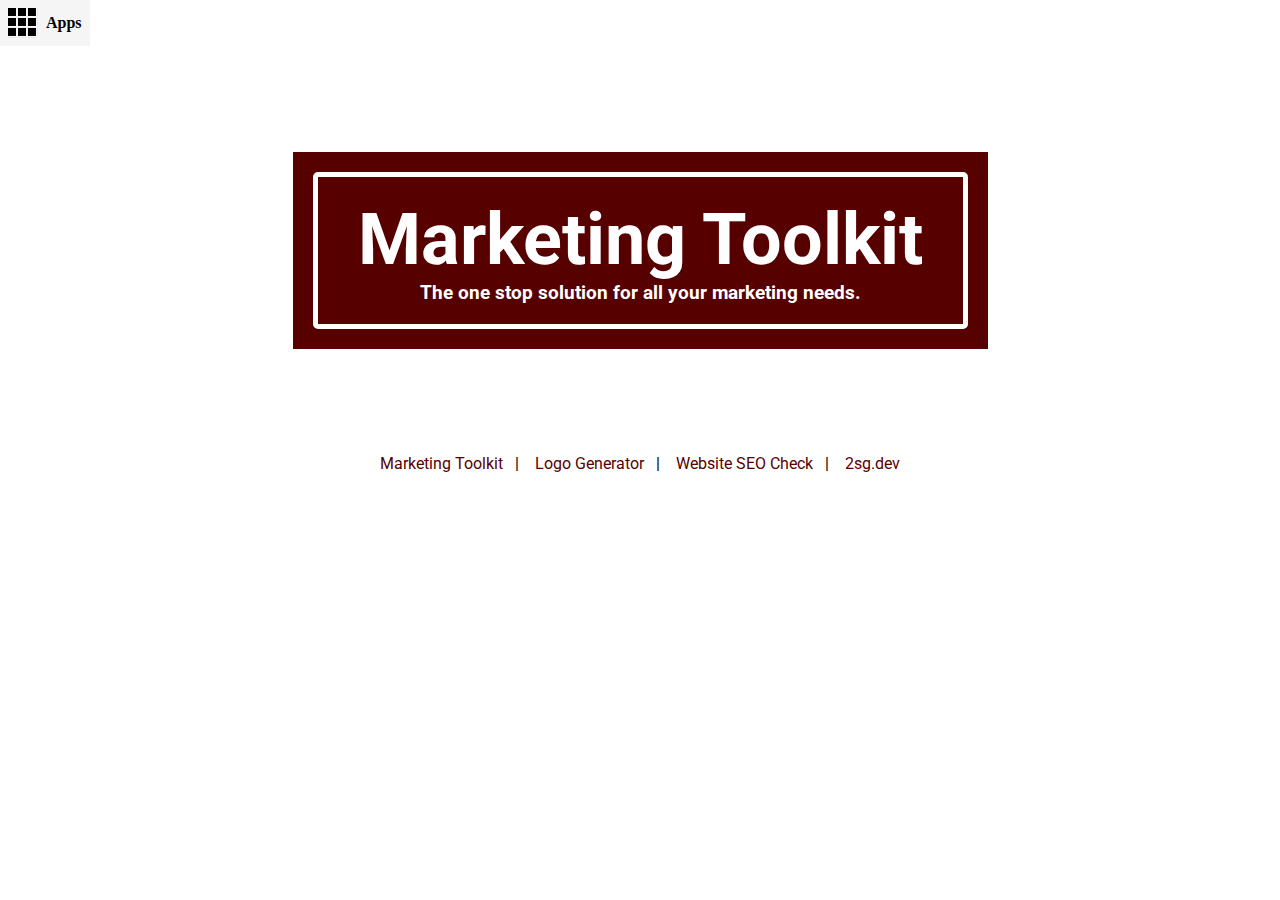
<file: index.html>
<!DOCTYPE html>
<html lang="en">
  <head>
    <meta charset="UTF-8">
    <meta name="viewport" content="width=device-width, initial-scale=1.0">
    <meta http-equiv="X-UA-Compatible" content="ie=edge">
    <title>Marketing Toolkit by 2sg.dev</title>
    <meta name="description" content="Marketing Toolkit by 2sg.dev is a one stop marketing toolkit for all your marketing needs.">
    <link rel="stylesheet" href="index.css">
    <link rel="preconnect" href="https://fonts.googleapis.com">
    <link rel="preconnect" href="https://fonts.gstatic.com" crossorigin>
    <link href="https://fonts.googleapis.com/css2?family=Great+Vibes&family=Merriweather&family=Roboto&family=Roboto+Mono&display=swap" rel="stylesheet">
  </head>
  <body>
    <embed type="text/html" src="menu.html" style="position: fixed; top: 0;" height="200px" width="300px" />
    <!-- <object type="text/html" data="menu.html">
      <p>menu not included</p>
    </object> -->
    <div class="content" style="text-align: center; margin: 50px auto;">
      <div class="hero">
        <svg xmlns="http://www.w3.org/2000/svg" width="800px" height="400px">
          <foreignObject width="100%" height="100%">
            <div xmlns="http://www.w3.org/1999/xhtml" style="height: 100%;width: 100%;">
              <style>
                @import url('https://fonts.googleapis.com/css2?family=Great+Vibes');
                @import url('https://fonts.googleapis.com/css2?family=Merriweather');
                @import url('https://fonts.googleapis.com/css2?family=Roboto');
                @import url('https://fonts.googleapis.com/css2?family=Roboto+Mono');

                .cursive {
                  font-family: 'Great Vibes', cursive;
                }

                .sans-serif {
                  font-family: 'Roboto', sans-serif;
                }

                .monospace {
                  font-family: 'Roboto Mono', monospace;
                }

                .serif {
                  font-family: 'Merriweather', serif;
                }
              </style>
              
              <div id="container" style="display: flex; align-items: center;justify-content: center; height: 100%; width: 100%;">
                <div id="logo" style="color: #ffffff; background-color: #570000;">
                  <div id="border" style="padding: 20px 40px; margin: 20px; border: 5px solid #ffffff; border-radius: 5px;">
                    <h1 class="sans-serif" style="font-size: 72px; margin: 0px; text-align: center;">Marketing Toolkit</h1>
                    <h3 class="sans-serif" style="margin: 0px; text-align: center;">The one stop solution for all your marketing needs.</h3>
                  </div>
                </div>
              </div>
            </div>
          </foreignObject>
        </svg>
      </div>
      <div class="footer">
        <a href="https://marketing.2sg.dev/">Marketing Toolkit</a>&nbsp;&nbsp;&nbsp;|&nbsp;&nbsp;&nbsp;
        <a alt="Logo Generator" href="logo.html">Logo Generator</a>&nbsp;&nbsp;&nbsp;|&nbsp;&nbsp;&nbsp;
        <a alt="Website SEO Check" href="seo.html">Website SEO Check</a>&nbsp;&nbsp;&nbsp;|&nbsp;&nbsp;&nbsp;
        <a href="https://www.2sg.dev/">2sg.dev</a>
      </div>
    </div>
  </body>
</html>
</file>
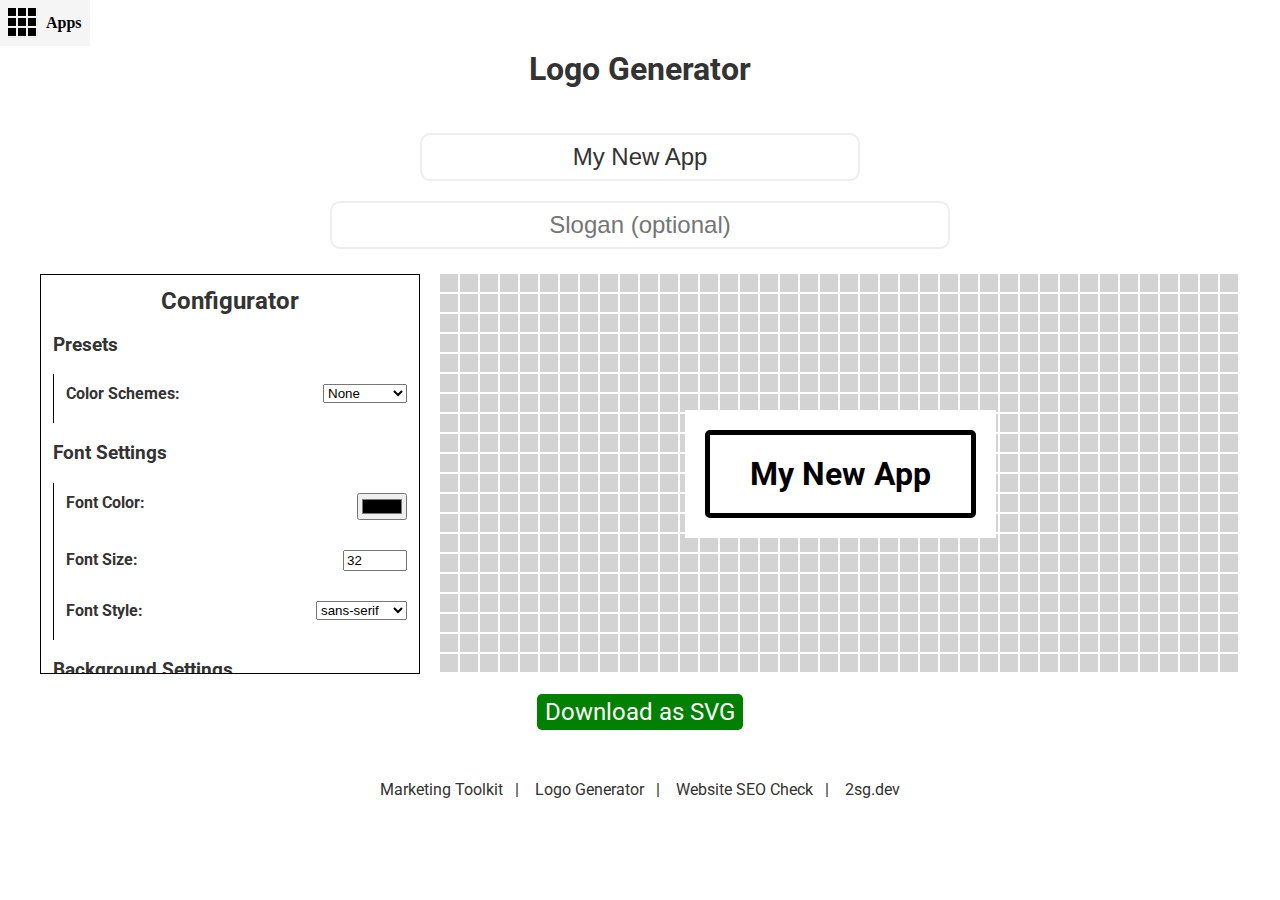
<file: logo.html>
<!DOCTYPE html>
<html lang="en">
  <head>
    <meta charset="UTF-8">
    <meta name="viewport" content="width=device-width, initial-scale=1.0">
    <meta http-equiv="X-UA-Compatible" content="ie=edge">
    <title>Logo Generator - Marketing Toolkit by 2sg.dev</title>
    <meta name="description" content="Generate and configure a unique logo with our marketing toolkit. Create an outstanding image to represent your idea.">
    <link rel="stylesheet" href="logo.css">
    <link rel="preconnect" href="https://fonts.googleapis.com">
    <link rel="preconnect" href="https://fonts.gstatic.com" crossorigin>
    <link href="https://fonts.googleapis.com/css2?family=Great+Vibes&family=Merriweather&family=Roboto&family=Roboto+Mono&display=swap" rel="stylesheet">
  </head>
  <body>
    <embed type="text/html" src="menu.html" style="position: fixed; top: 0;" height="200px" width="300px" />
    <div class="content">
      <h1>Logo Generator</h1>
      <div class="main">
        <div class="app-info">
            <input autocomplete="off" id="nameInput" name="name" type="text" placeholder="Name" required value="My New App" />
            <input autocomplete="off" id="sloganInput" name="slogan" type="text" placeholder="Slogan (optional)" />
        </div>
        <div class="panels">
          <div class="config">
            <h2>Configurator</h2>

            <h3>Presets</h3>

            <div>
              <label>
                <b>Color Schemes:</b>
                <select id="preset-selector">
                  <option value="none">None</option>
                  <option value="redish">Redish</option>
                  <option value="blueish">Blueish</option>
                  <option value="orangeish">Orangeish</option>
                </select>
              </label>
            </div>

            <h3>Font Settings</h3>

            <div>
              <label for="font_color">
                <b>Font Color:</b>
                <input type="color" id="fontColor" name="font_color" />
              </label>

            </div>

            <div>
              <label for="name_font_size">
                <b>Font Size:</b>
                <input id="nameFontSize" type="number" name="name_font_size" step="1" min="24" max="120" value="32" />
              </span>
              </label>
            </div>

            <div>

              <label for="name_font_family">
                <b>Font Style:</b>
                <select id="nameFontFamily" name="name_font_family">
                  <option value="sans-serif">sans-serif</option>
                  <option value="serif">serif</option>
                  <option value="monospace">monospace</option>
                  <option value="cursive">cursive</option>
                </select>
              </label>
              
            </div>

            <h3>Background Settings</h3>

            <div>
              <label for="bg_color">
                <b>Background Color:</b>
                <input type="color" id="bgColor" name="bg_color" />
              </label>

            </div>

            <h3>Border Settings</h3>

            <div>
              <label for="border_color">
                <b>Border Color:</b>
                <input type="color" id="borderColor" name="border_color" />
              </label>

            </div>

            <div>
              <label for="border_size">
                <b>Border Size:</b>
                <input id="borderSize" type="number" name="border_size" step="1" min="0" max="20" value="5" />
              </label>
              
            </div>

            <div></div>

          </div>
          <div class="preview">
            <!-- <canvas id="previewImg" width="800px" height="400px">Browser not supported.</canvas> -->
            <object id="previewImg" type="image/svg+xml" data="" width="800px" height="400px"></object>
            <!-- <img id="previewImg" width="800px" height="400px" /> -->
            <!-- <div id="previewImg"></div> -->
          </div>
        </div>
        <div class="app-buttons">
          <a href="#" id="downloadButton" download>Download as SVG</a>
        </div>
      </div>
    </div>
    <div class="footer">
      <a href="https://marketing.2sg.dev/">Marketing Toolkit</a>&nbsp;&nbsp;&nbsp;|&nbsp;&nbsp;&nbsp;
      <a alt="Logo Generator" href="logo.html">Logo Generator</a>&nbsp;&nbsp;&nbsp;|&nbsp;&nbsp;&nbsp;
      <a alt="Website SEO Check" href="seo.html">Website SEO Check</a>&nbsp;&nbsp;&nbsp;|&nbsp;&nbsp;&nbsp;
      <a href="https://www.2sg.dev/">2sg.dev</a>
    </div>
    <script type="text/javascript">
      const downloadButton = document.getElementById('downloadButton');
      const searchParams = new URLSearchParams(location.hash.substr(1));

      function bindInputToURL(id) {
        const element = document.getElementById(id);
        const elementName = element.getAttribute('name');
        const elementValuePreview = document.getElementById(elementName + '_value');

        if (searchParams.has(elementName)) {
          if (element.getAttribute('type') === 'radio') {
            // console.log(element.value, searchParams.get(elementName))
            if (element.value === searchParams.get(elementName)) {
              element.setAttribute('checked', true);
            } else {
              element.removeAttribute('checked');
            }
          } else {
            element.value = searchParams.get(elementName);
          }

          if (elementValuePreview) {
            elementValuePreview.innerHTML = searchParams.get(elementName);
          }
        }

        element.addEventListener('change', e => {
          searchParams.set(elementName, e.target.value);
          // console.log(elementName, e.target.value, searchParams.toString())
          location.hash = searchParams.toString();

          if (elementValuePreview) {
            elementValuePreview.innerHTML = e.target.value;
          }

          renderPreview();
        })
      }

      bindInputToURL('nameInput');
      bindInputToURL('sloganInput');

      bindInputToURL('fontColor');
      bindInputToURL('nameFontSize');

      bindInputToURL('nameFontFamily');

      bindInputToURL('bgColor');

      bindInputToURL('borderColor');
      bindInputToURL('borderSize');

      function renderPreview() {
        const logoName = searchParams.has('name') ? searchParams.get('name') : 'My New App';
        const logoSlogan = searchParams.has('slogan') ? searchParams.get('slogan') : '';
        const fontColor = searchParams.has('font_color') ? searchParams.get('font_color') : '#000';
        const nameFontSize = searchParams.has('name_font_size') ? searchParams.get('name_font_size') : '32';
        const nameFontFamily = searchParams.has('name_font_family') ? searchParams.get('name_font_family') : 'sans-serif';
        const bgColor = searchParams.has('bg_color') ? searchParams.get('bg_color') : '#fff';
        const borderColor = searchParams.has('border_color') ? searchParams.get('border_color') : '#000';
        const borderSize = searchParams.has('border_size') ? searchParams.get('border_size') : '5';
        const borderRadius =  searchParams.has('border_radius') ? searchParams.get('border_radius') : '5';

      const renderThisHtml = `
        <div id="container" style="display: flex; align-items: center;justify-content: center; height: 100%; width: 100%;">
          <div id="logo" style="color: ${fontColor}; background-color: ${bgColor};">
            <div id="border" style="padding: 20px 40px; margin: 20px; border: ${borderSize}px solid ${borderColor}; border-radius: ${borderRadius}px;">
              <h1 class="${nameFontFamily}" style="font-size: ${nameFontSize}px; margin: 0px; text-align: center;">${logoName}</h1>
              ${logoSlogan && `<h3 class="${nameFontFamily}" style="margin: 0px; text-align: center;">${logoSlogan}</h3>`}
            </div>
          </div>
        </div>`;

        // console.log(renderThisHtml)

        const img = document.getElementById('previewImg');
        // const ctx = img.getContext('2d');

        // img.innerHTML = renderThisHtml; return;

        const svg = `
        <svg xmlns="http://www.w3.org/2000/svg" width="${img.width}" height="${img.height}">
          <foreignObject width="100%" height="100%">
            <div xmlns="http://www.w3.org/1999/xhtml" style="height: 100%;width: 100%;">
              <style>
                @import url('https://fonts.googleapis.com/css2?family=Great+Vibes');
                @import url('https://fonts.googleapis.com/css2?family=Merriweather');
                @import url('https://fonts.googleapis.com/css2?family=Roboto');
                @import url('https://fonts.googleapis.com/css2?family=Roboto+Mono');

                .cursive {
                  font-family: 'Great Vibes', cursive;
                }

                .sans-serif {
                  font-family: 'Roboto', sans-serif;
                }

                .monospace {
                  font-family: 'Roboto Mono', monospace;
                }

                .serif {
                  font-family: 'Merriweather', serif;
                }
              </style>
              ${renderThisHtml}
            </div>
          </foreignObject>
        </svg>`;

        const svgBlob = new Blob( [svg], { type: 'image/svg+xml;charset=utf-8' } );
        const svgObjectUrl = URL.createObjectURL( svgBlob );

        const oldSrc = img.data;
        if( oldSrc && oldSrc.startsWith( 'blob:' ) ) { // See https://stackoverflow.com/a/75848053/159145
            URL.revokeObjectURL( oldSrc );
        }
        img.data = svgObjectUrl;

        // const tempImg = new Image();
        // tempImg.addEventListener( 'load', function() {
        //     ctx.drawImage( tempImg, 0, 0 );
        //     URL.revokeObjectURL( svgObjectUrl );
        // });

        // tempImg.src = svgObjectUrl;


        downloadButton.href = svgObjectUrl;
        downloadButton.download = logoName + '.svg';
      }

      renderPreview();

      document.getElementById('preset-selector').addEventListener('change', event => {
        if (event.target.value === 'redish') {
          searchParams.set('bg_color', '#570000');
          searchParams.set('border_color', '#FFFFFF');
          searchParams.set('font_color', '#FFFFFF'); 
        } else if (event.target.value === 'blueish') {
          searchParams.set('bg_color', '#1EBBD7');
          searchParams.set('border_color', '#FFFFFF');
          searchParams.set('font_color', '#FFFFFF'); 
        } else if (event.target.value === 'orangeish') {
          searchParams.set('bg_color', '#E57C23');
          searchParams.set('border_color', '#025464');
          searchParams.set('font_color', '#025464'); 
        } else {
          searchParams.delete('bg_color');
          searchParams.delete('border_color');
          searchParams.delete('font_color'); 
        }

        location.hash = searchParams.toString();

        renderPreview();
      });
    </script>
  </body>
</html>
</file>
<file: index.css>
html, body {
  margin: 0;
  font-family: 'Roboto', sans-serif;
}

a {
  color: #570000;
  text-decoration: none;
}

a:hover {
  text-decoration: underline;
}

.content {
  margin: 0 auto;
  width: 1200px;
}
</file>
<file: logo.css>
html, body {
  color: #333;
  font-family: 'Roboto', sans-serif;
  margin: 0;
}

a {
  color: #333;
  text-decoration: none;
}

a:hover {
  text-decoration: underline;
}

.cursive {
  font-family: 'Great Vibes', cursive;
  margin-bottom: -0.2em;
}

.sans-serif {
  font-family: 'Roboto', sans-serif;
}

.monospace {
  font-family: 'Roboto Mono', monospace;
}

.serif {
  font-family: 'Merriweather', serif;
}

.content {
  margin: 50px auto;
  width: 1200px;
}

.footer {
  margin: 50px auto;
  text-align: center;
  width: 1200px;
}

.flex {
  display: flex;
}

.space-between {
  justify-content: space-between;
}

h1, h2 {
  margin: 0;
  text-align: center;
}

.app-info {
  align-items: center;
  display: flex;
  flex-direction: column;
  margin: 25px 0;
}

.app-info input {
  border-radius: 10px;
  border: 2px solid #eee;
  color: #333;
  font-size: 24px;
  margin-top: 20px;
  outline: none;
  padding: 8px;
  text-align: center;
  width: 50%;
}

.app-info input:first-child {
  width: 35%;
}

.panels {
  display: flex;
  margin-top: 25px;
}

.panels .config {
  border: 1px solid black;
  height: 374px;
  margin-right: 20px;
  overflow: auto;
  padding: 12px;
  width: 354px;
}

.panels .config > div {
  border-left: 1px solid black;
  padding-left: 12px;
}

.panels .config > div > label {
  display: flex;
  justify-content: space-between;
  padding: 10px 0px 20px;
}

.panels .config > div > input {
  width: 100%;
}

.panels .preview {
  --nr: 20; /* number of rows */
  --nc: 40; /* number of columns */
  --b: 2px; /* border length */

  background:
    conic-gradient(from 90deg at var(--b) var(--b),
      lightgray 90deg,#0000 0) calc(-1*var(--b)) calc(-1*var(--b))/
      calc(100%/var(--nc)) calc(100%/var(--nr));

/*  border: 1px solid black;*/
  display: flex;
  align-items: center;
  justify-content: center;
  height: 400px;
  width: 800px;
}

.app-buttons {
  margin: 20px;
  display: flex;
  flex-direction: column;
  align-items: center;
}

.app-buttons > a {
  background-color: white;
  cursor: pointer;
  border-radius: 5px;
  font-size: 24px;
  text-decoration: none;
  padding: 4px 8px;
}

.app-buttons > a#downloadButton {
  background-color: green;
  color: white;
}
</file>
